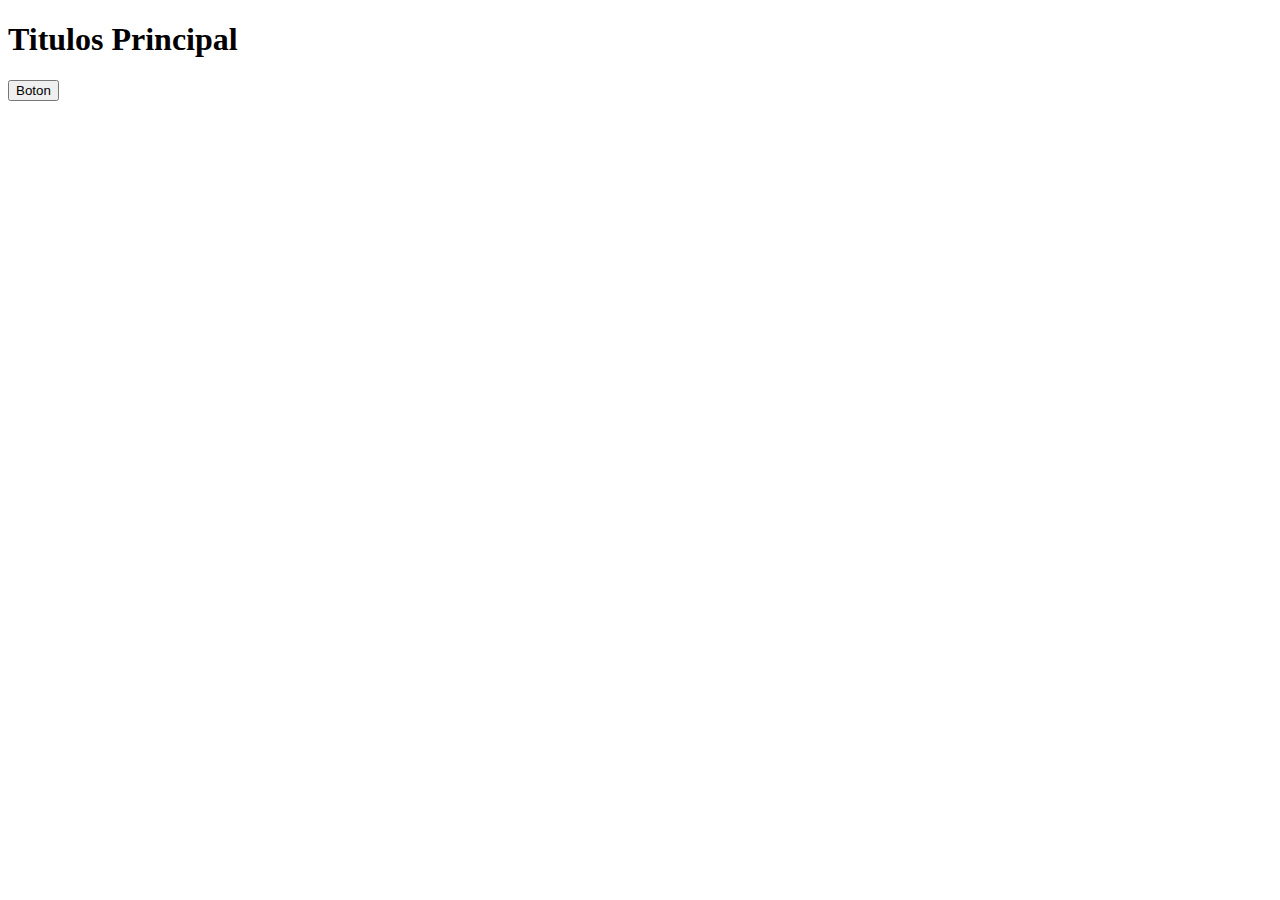
<file: intex.html>
<!DOCTYPE html>
<html lang="en">
<head>
    <meta charset="UTF-8">
    <meta http-equiv="X-UA-Compatible" content="IE=edge">
    <meta name="viewport" content="width=device-width, initial-scale=1.0">
    <title>Document</title>
    <script src="jquery.js"></script>
</head>
<body>
    <h1 id="Titulo">Titulos Principal</h1>

    <button id="botonCambiarTitulo">Boton</button>
    
    <script>
        //llamar a un H1 o alguna etiqueta es sin #, para llamar por ID es con #
        $( "#botonCambiarTitulo" ).on( "click", function() {
        $("h1" ).text("NuevoTitulo");
        } );
    </script>
    
</body>
</html>
</file>
